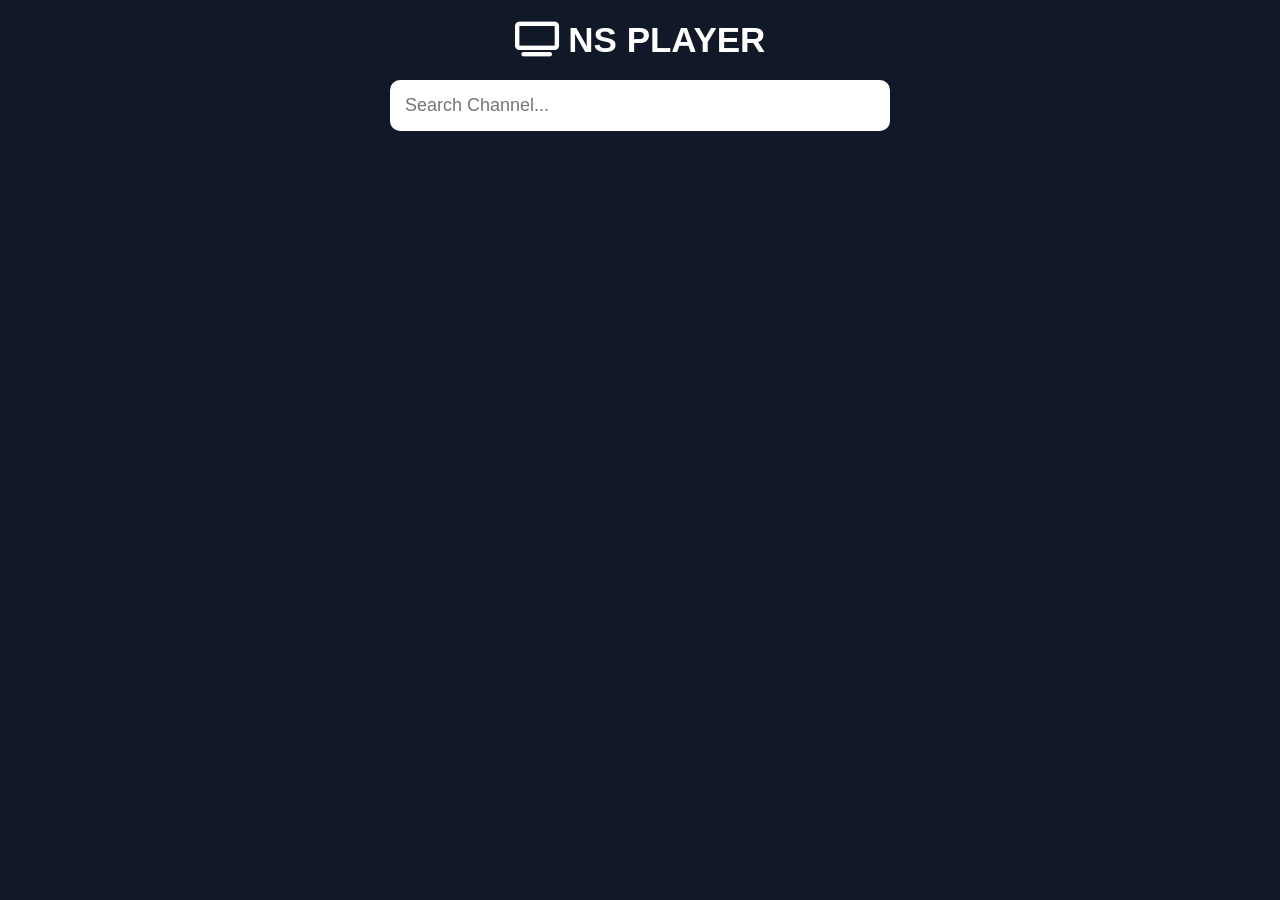
<file: index.html>
<!DOCTYPE html>
<html lang="en">
<head>
<meta charset="UTF-8">
<meta name="viewport" content="width=device-width, initial-scale=1.0">

<title>NS Player</title>

<link rel="stylesheet" href="style.css">

<link rel="stylesheet"
href="https://cdnjs.cloudflare.com/ajax/libs/font-awesome/6.6.0/css/all.min.css">

</head>

<body>

<header>

<h1><i class="fa-solid fa-tv"></i> NS PLAYER</h1>

<input
type="text"
id="search"
placeholder="Search Channel...">

</header>

<div id="channels"></div>

<script src="app.js"></script>

</body>

</html>
</file>
<file: style.css>
*{
margin:0;
padding:0;
box-sizing:border-box;
font-family:Arial,sans-serif;
}

body{
background:#111827;
color:#fff;
}

header{
padding:20px;
text-align:center;
}

header h1{
margin-bottom:20px;
font-size:35px;
}

#search{
width:90%;
max-width:500px;
padding:15px;
border:none;
border-radius:10px;
font-size:18px;
outline:none;
}

#channels{
display:grid;
grid-template-columns:repeat(auto-fill,minmax(170px,1fr));
gap:15px;
padding:20px;
}

.card{
background:#1f2937;
border-radius:12px;
padding:15px;
text-align:center;
cursor:pointer;
transition:.3s;
}

.card:hover{
transform:scale(1.05);
background:#374151;
}

.card img{
width:90px;
height:90px;
border-radius:50%;
object-fit:cover;
background:#fff;
}

.card h3{
margin-top:10px;
font-size:18px;
font-weight:500;
}
</file>
